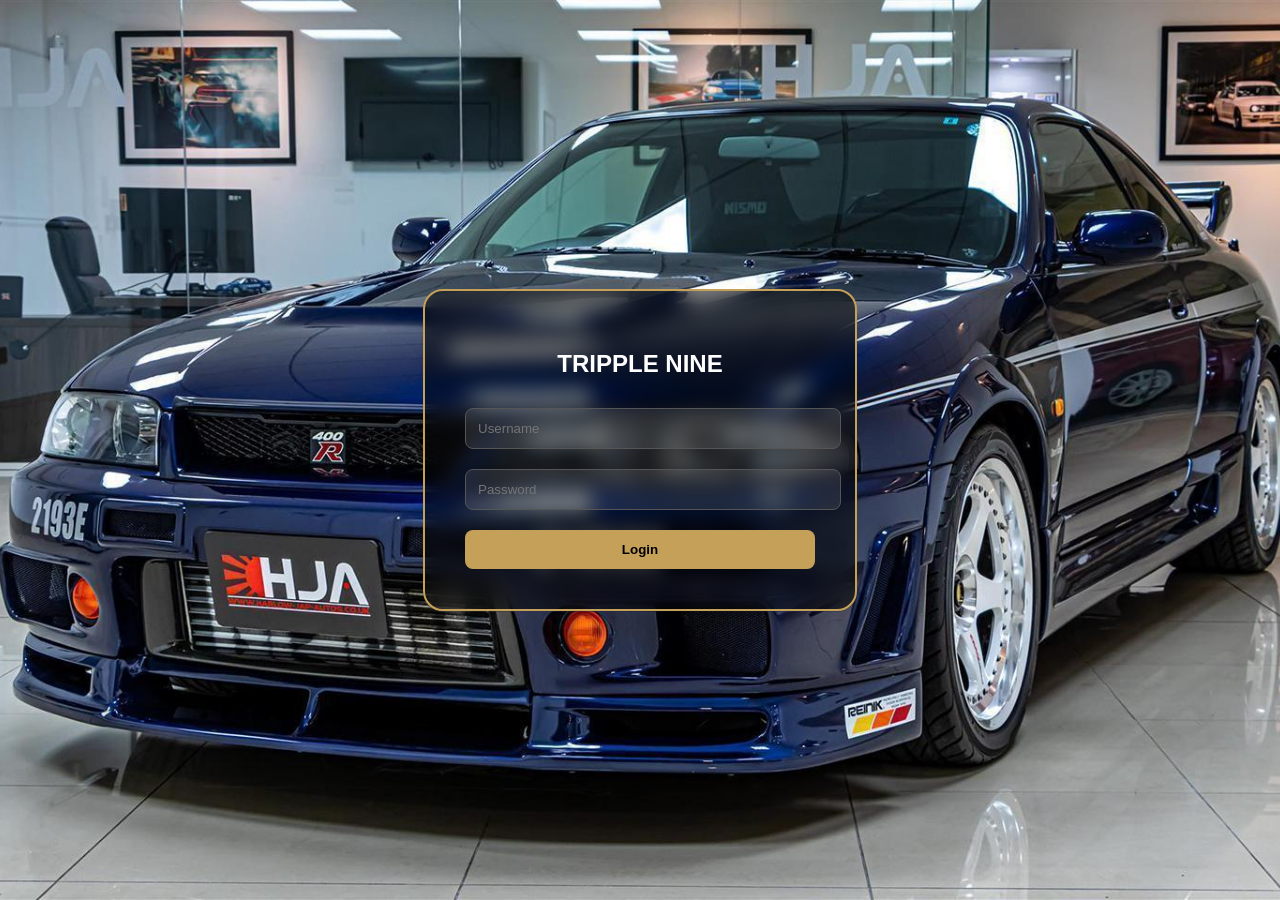
<file: index.html>
<!DOCTYPE html>
<html lang="th">
<head>
    <meta charset="UTF-8">
    <title>Login - Tripple Nine Garage</title>
    <link rel="stylesheet" href="style-login.css">
</head>
<body>
    <div class="login-container">
        <h2>TRIPPLE NINE</h2>
        <input type="text" id="username" placeholder="Username">
        <input type="password" id="password" placeholder="Password">
        <button onclick="handleLogin()">Login</button>
    </div>
    <script src="login.js"></script>
</body>
</html>
</file>
<file: style-login.css>
/* ตั้งค่าพื้นหลัง */
body {
    margin: 0;
    padding: 0;
    height: 100vh;
    display: flex;
    justify-content: center;
    align-items: center;
    background-image: url('login-bg.jpg');
    background-size: cover;
    background-position: center;
    font-family: 'Segoe UI', sans-serif;
}

/* กล่อง Login สีดำโปร่งแสง 50% */
.login-container {
    background-color: rgba(0, 0, 0, 0.5); 
    padding: 40px;
    border-radius: 20px; /* กรอบมน */
    border: 2px solid #c5a059; /* สีกรอบทองจากโลโก้ */
    width: 350px;
    text-align: center;
    backdrop-filter: blur(10px); /* เพิ่มความหรูหราด้วยการเบลอพื้นหลัง */
}

h2 { color: #fff; margin-bottom: 20px; }

input {
    width: 100%;
    padding: 12px;
    margin: 10px 0;
    border-radius: 8px;
    border: 1px solid #555;
    background: rgba(255, 255, 255, 0.1);
    color: white;
}

button {
    width: 100%;
    padding: 12px;
    background-color: #c5a059;
    border: none;
    border-radius: 8px;
    color: black;
    font-weight: bold;
    cursor: pointer;
    margin-top: 10px;
}

button:hover { background-color: #a8854a; }
</file>
